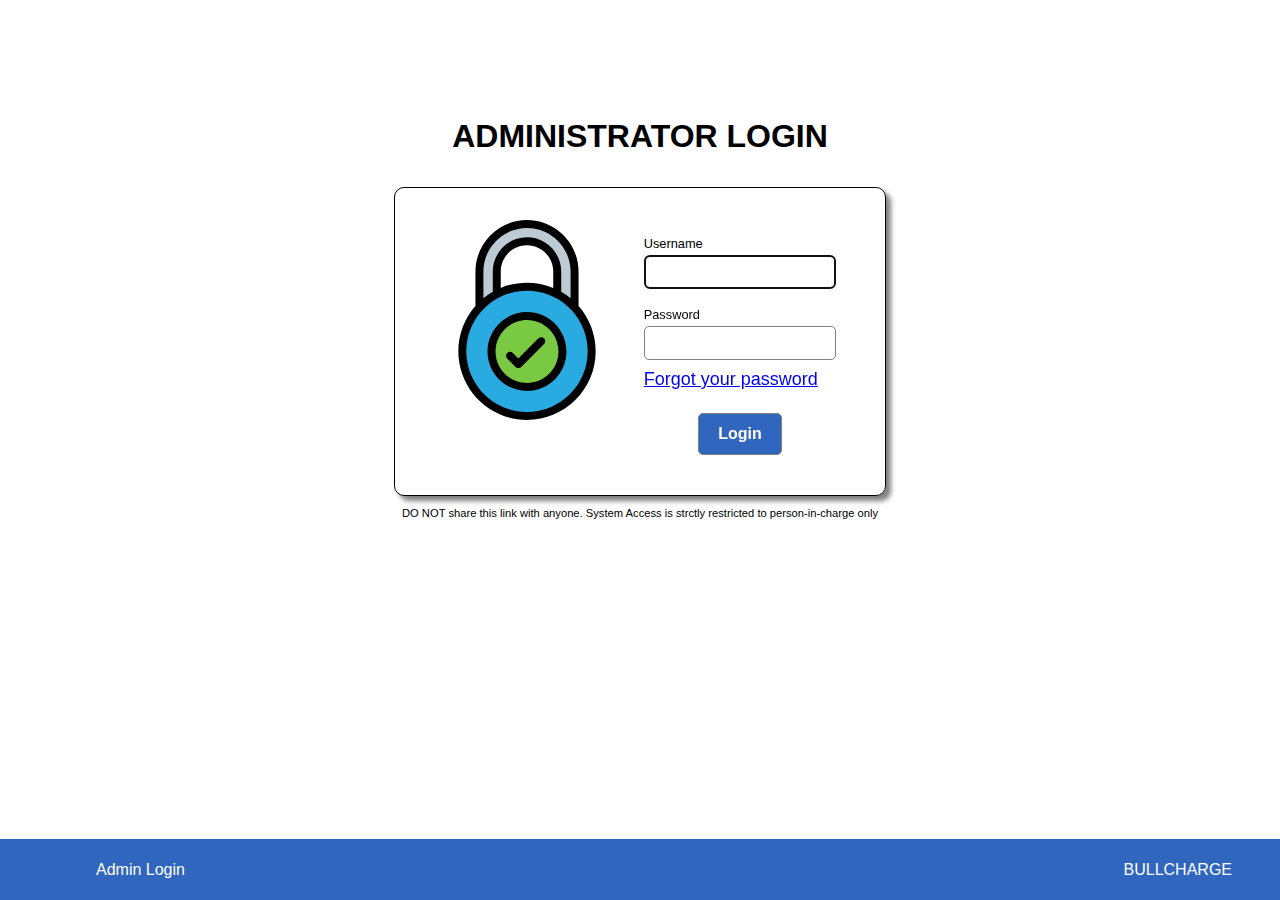
<file: index.html>
<!DOCTYPE html>
<html lang="en">
<head>
    <meta charset="UTF-8">
    <meta http-equiv="X-UA-Compatible" content="IE=edge">
    <meta name="viewport" content="width=device-width, initial-scale=1.0">
    <link rel="stylesheet" href="style.css">
    <title>Signin</title>
</head>
<body>
    <main>
        <section class="showcase">
            <div >
                <h1 class="login_header">ADMINISTRATOR LOGIN</h1>
            </div>
            <div class="login_form">
                <div class="login_img">
                    <img src="media/lock.svg" class="lock_img" height="200" alt="">
                    <img src="media/lock_mobile.svg" alt="" class="lock_mobile">
                </div>
                <form action="get">
                    <label for="username">Username
                        <input id="username" type="text" autofocus>
                    </label>
                    <label for="password">Password
                        <input type="password" name="" id="password">
                    </label>
                    <a class="forgot_password" href="#">Forgot your password</a>
                    <input type="submit" value="Login" class="submit">
                </form>
            </div>
            
            <div class="warning">
                DO NOT share this link with anyone. System Access is strctly restricted to person-in-charge only 
            </div>
            
        </section>
        <footer>
            <div><a href="#">Admin Login</a></div>
            <div> BULLCHARGE</div>
        </footer>
    </main>
</body>
</html>
</file>
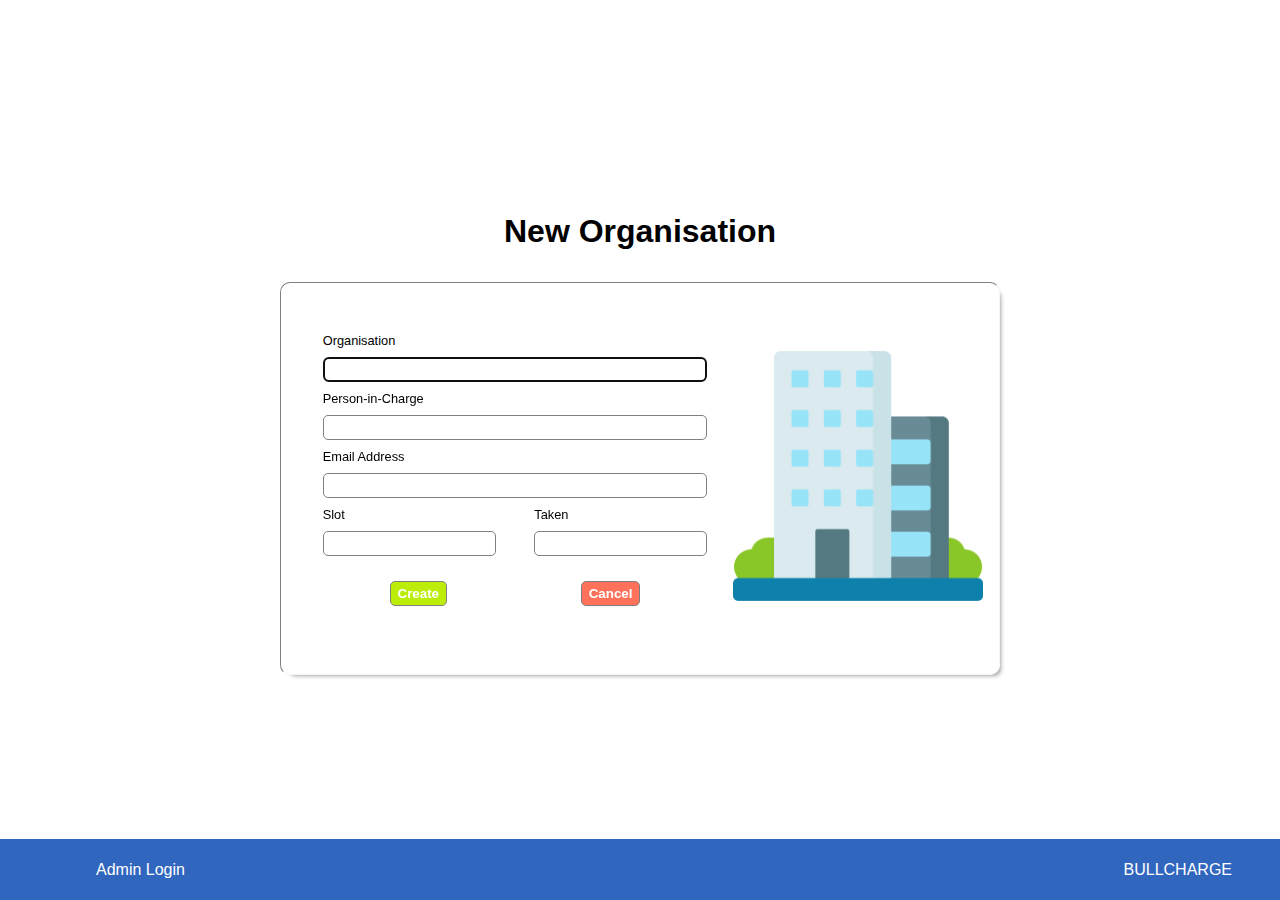
<file: addorg.html>
<!DOCTYPE html>
<html lang="en">
<head>
    <meta charset="UTF-8">
    <meta http-equiv="X-UA-Compatible" content="IE=edge">
    <meta name="viewport" content="width=device-width, initial-scale=1.0">
    <link rel="stylesheet" href="style.css">
    <title>New Organisation</title>
</head>
<body>
    <main>
        <section class="add_wrapper">
            <h1 class="login_header">New Organisation</h1>
            <div class="add_showcase">
            <section class="add_img">
                <img src="media/building.png" height="250" alt="">
            </section>
            <form action="" method="post" class="add_form">
                    <label for="organisation">Organisation</label>
                        <input type="text" name="" id="organisation" autofocus>
                    <label for="pic">Person-in-Charge</label>
                        <input type="text" name="" id="pic">
                    <label for="emial">Email Address</label>
                        <input type="email" name="" id="email">
                    <div class="add_slots">
                        <div>
                        <label for="slot">Slot</label>
                        <input type="number" name="" id="slot">
                        </div>    
                        <div>
                            <label for="remain">Taken</label>
                            <input type="number" name="" id="remain">
                        </div>    
                    </div>
                    <div class="add_btns">
                            <input type="submit" value="Create" id="" class="add_submit">
                            <input type="button" value="Cancel" class="add_cancel">
                    </div>
            </form>
            </div>
        </section>
        <footer>
            <div><a href="index.html">Admin Login</a></div>
            <div> BULLCHARGE</div>
        </footer>
    </main>
</body>
</html>
</file>
<file: style.css>
*{
    padding: 0;
    margin: 0;
}main{
    display: grid;
    place-items: center;
    height: 95vh;
    font-family: sans-serif;
}.showcase{
    height: 80%;
}
.login_header{
    text-align: center;
    margin: 1em;
    font-weight: bold;
    font-family: Arial, Helvetica, sans-serif;
}.login_form{
    display: flex;
    border: 1px solid black;
    padding: 2em;
    border-radius: 10px;
    box-shadow: 5px 5px 5px 0px gray;
}.login_form form{
    display: flex;
    flex-direction: column;
    justify-content: space-around;
    padding: .5em;
}.login_form input{
    margin-top: .3em;
    border: 1px solid gray;
    padding-right: .2em;
    font-size: 1em;
    line-height: 1.5em;
    border-radius: 5px;
    padding: .5em 1em;
}
.submit {
    width: 40%;
    margin: auto;
    background-color: #3066BE;
    border: none;
    color: white;
    border-radius: 5px;
    line-height: .5em;
    font-weight: bold;
}.submit:hover{
    background-color: whitesmoke;
    color: #3066BE;
}.login_form label {
    display: flex;
    flex-direction: column;
    margin: .7em;
    font-size: .8em;
}.forgot_password{
    font-size: 2vmin;
    margin: 0 .5em 1em;
}
footer{
    background-color: #3066BE;
    color: white;
    position: fixed;
    bottom: 0%;
    width: 100%;
    height: 5vh;
    display: flex;
    justify-content: space-between;
    padding: .5em;
}.warning{
    font-size: .7em;
    margin-top: 1em;
    text-align: center;
}
footer *{
    margin: 0em 3em;
    display: flex;
    align-items: center;
}footer  a{
    text-decoration: none;
    color: white;
}footer a:hover{
    color: blue;
    text-decoration: underline;
}.lock_mobile{
    display: none;
}
@media only screen and (max-width: 600px) {

    html, body{
        height: 100vh;
    }
    .login_header{
        font-size: 4vmin;
        margin-bottom: 2em;
    }
    .showcase{
        width: 60%;
        height: 60;
    }
    .login_form{
        display: flex;
        flex-direction: column;
    }.lock_img{
        display: none;
    }.login_form form{
        height: 40vh;
        padding-top: 3em;
        box-sizing: border-box;
    }footer{
        font-size: 3vmin;
        display: flex;
        align-items: center;
    }.lock_mobile{
        display: flex;
        width: 60px;
        height: 60px;
        position: absolute;
        top: 22%;
        left: 43%;
    }.add_img{
        display: none;
    }.add_showcase{
        width: 70%;
        margin: auto;
    }.add_form{
        width: 100%;
    }
}
@media only screen and (min-width: 1200px) {
    
}

.add_showcase{
    font-family: sans-serif;
    display: flex;
    flex-direction: row-reverse;
    border: 1px solid whitesmoke;
    border-top: 1px solid gray;
    border-left: 1px solid gray;
    box-sizing: border-box;
    align-items: center;
    padding: 1em;
    border-radius: 10px;
    box-shadow: 5px 5px 5px -5px gray;
}.add_form{
    display: flex;
    flex-direction: column;
    box-sizing: border-box;
    margin: auto;
    padding: 2em;
    box-sizing: border-box;
    font-size: .8em;
}.add_form label{
    margin: .7em 0;
}.add_btns{
    display: flex;
    flex-direction: row;
    margin: 2em  0 ;
    justify-content: space-around;
}.add_form  input{
   padding: .3em .5em;
   border-radius: 5px;
   border: 1px solid gray;
}.add_slots{
    display: flex;
    justify-content: space-between;
    box-sizing: border-box;
}.add_slots > div{
   display: flex;
   flex-direction: column;
   width: 45%;
}.add_cancel{
    color: white;
    border: none;
    font-weight: bold;
    padding: .5em;
    background-color: #FF715B;
}.add_submit{
    color: white;
    border: none;
    font-weight: bold;
    padding: .5em;
    background-color: #BCED09;
}.add_btns>input:hover{
    cursor: pointer;
    color: calc() #3066BE;
    background-color: aliceblue;
}
</file>
